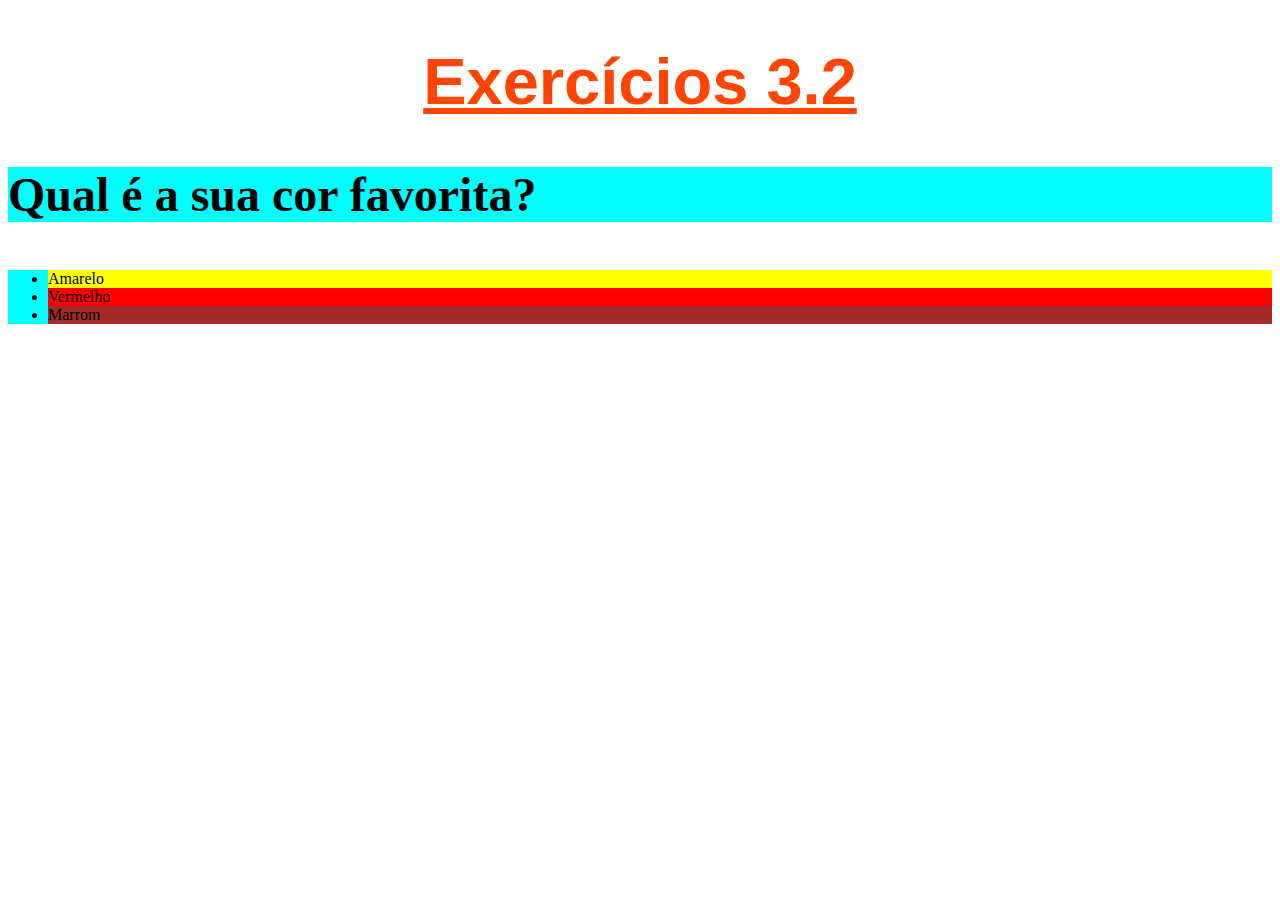
<file: fundamentos/03-introducao-a-html-e-css/dia-2-html-css-primeiros-passos-em-css/index.html>
<!DOCTYPE html>
<html lang="pt-br">
  <head>
    <meta charset="UTF-8">
    <title>HTML</title>
   <link rel="stylesheet" href="style.css">
  </head>
  <body>
    <h1>Exercícios 3.2</h1>
    <p class="mudar">Qual é a sua cor favorita?</p>
    <ul class="mudar">
      <li id="liamarelo">Amarelo</li>
      <li id="livermelho">Vermelho</li>
      <li id="limarron">Marrom</li>
    </ul>
  </body>
</html>
</file>
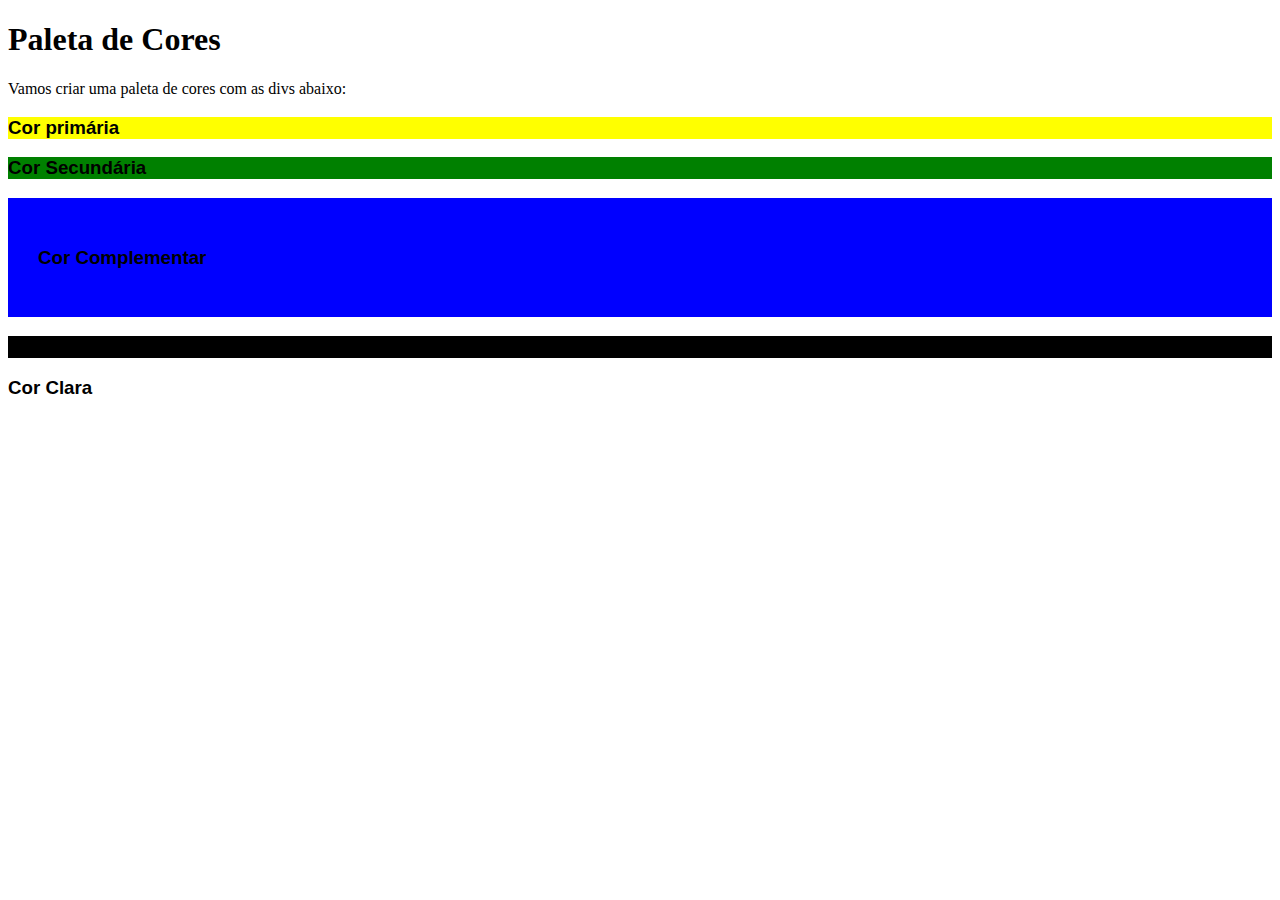
<file: fundamentos/03-introducao-a-html-e-css/dia-3-html-css-seletores-e-posicionamento/index.html>
<!DOCTYPE html>
<html lang="pt-br">

<head>
    <meta charset="UTF-8">
    <title>Pseudoclasses</title>
    <link rel="stylesheet" href="style.css">
</head>

<body>
    <h1>Paleta de Cores</h1>
    <p>Vamos criar uma paleta de cores com as divs abaixo:</p>
    <div class="corPrimaria">
        <h3>Cor primária</h3>
    </div>
    <div class="corSecundaria">
        <h3>Cor Secundária</h3>
    </div>
    <div class="corComplementar">
        <h3>Cor Complementar</h3>
    </div>
    <div class="corEscura">
        <h3>Cor Escura</h3>
    </div>
    <div class="corClara">
        <h3>Cor Clara</h3>
    </div>
</body>

</html>
</file>
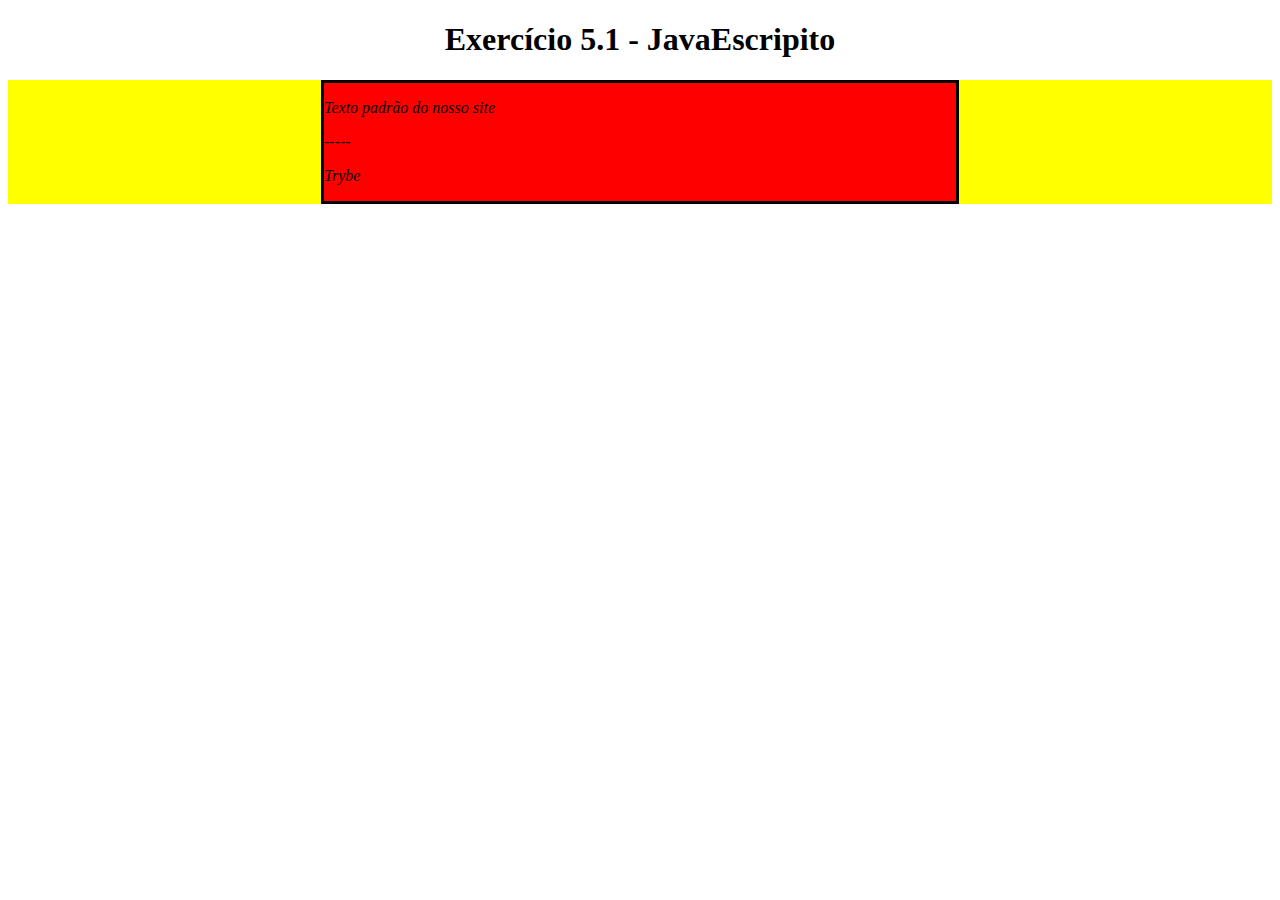
<file: fundamentos/bloco-5-javascript-dom-eventos-e-web-storage/dia-1-javascript-dom-e-seletores/exercicio.html>
<!DOCTYPE html>
<html>

<head>
    <meta charset="UTF-8" />
    <meta name="viewport" content="width=device-width" />
    <title>Exercício 5.1</title>

    <style>
        main
        section {
            border-color: black;
            border-style: solid;
        }

        .title {
            text-align: center;
        }

        .main-content {
            background-color: yellow;
        }

        .main-content .center-content {
            background-color: red;
            width: 50%;
            margin: 0 auto;
        }

        .main-content .center-content p {
            font-style: italic;
        }
    </style>
</head>

<body>
    <header>
        <h1 class="title">Exercício 5.1 - JavaEscripito </h1>
    </header>
    <main class="main-content">
        <section class="center-content">
            <p>Texto padrão do nosso site</p>
            <p>-----</p>
            <p>Trybe</p>
        </section>
    </main>
    <script>

        //         Aqui você vai modificar os elementos já existentes utilizando apenas as funções:
        //         - document.getElementById()
        //         - document.getElementsByClassName()
        //         - document.getElementsByTagName()
        //  Crie uma função que mude o texto na tag <p> para uma descrição de como você se vê daqui a 2 anos. (Não gaste tempo pensando no texto e sim realizando o exercício)

    
//  Crie uma função que mude a cor do quadrado amarelo para o verde da Trybe (rgb(76,164,109)).
//  Crie uma função que mude a cor do quadrado vermelho para branco.
//  Crie uma função que corrija o texto da tag <h1>.
//  Crie uma função que modifique todo o texto da tag <p> para maiúsculo.
//  Crie uma função que exiba o conteúdo de todas as tags <p> no console.

    </script>
</body>

</html>
</file>
<file: fundamentos/03-introducao-a-html-e-css/dia-2-html-css-primeiros-passos-em-css/style.css>
h1 { 
    font-family: sans-serif;
    text-decoration:underline;
    text-align: center;
    font-size: 65px;
    color: orangered;
  }
  ul {
    background-color:bisque;
  }
  .mudar {
    background-color: aqua;
  }
  body {
    font-size: 16px;
    font-style: normal;
    
  }
  p {
    font-size: 48px;
    font-weight: 600;
    font-size:;
  }
  #liamarelo {
    background-color: yellow;
  }
  #livermelho {
    background-color: red;
  }
  #limarron {
    background-color: brown;
  }
</file>
<file: fundamentos/03-introducao-a-html-e-css/dia-3-html-css-seletores-e-posicionamento/style.css>
div :hover {
           border: 1px solid black
       }
       
       .corPrimaria {
           background-color: yellow;
       }
       
       .corSecundaria {
           background-color: green;
       }
       
       .corComplementar {
           background-color: blue;
           padding: 30px;
       }
       
       .corEscura {
           background-color: black;
       }
       
       .corClara {
           background-color: white;
       }
       
       div h3 {
           font-family: 'Segoe UI', Tahoma, Geneva, Verdana, sans-serif;
       }
       
       h3:nth-child(odd) {}
</file>
